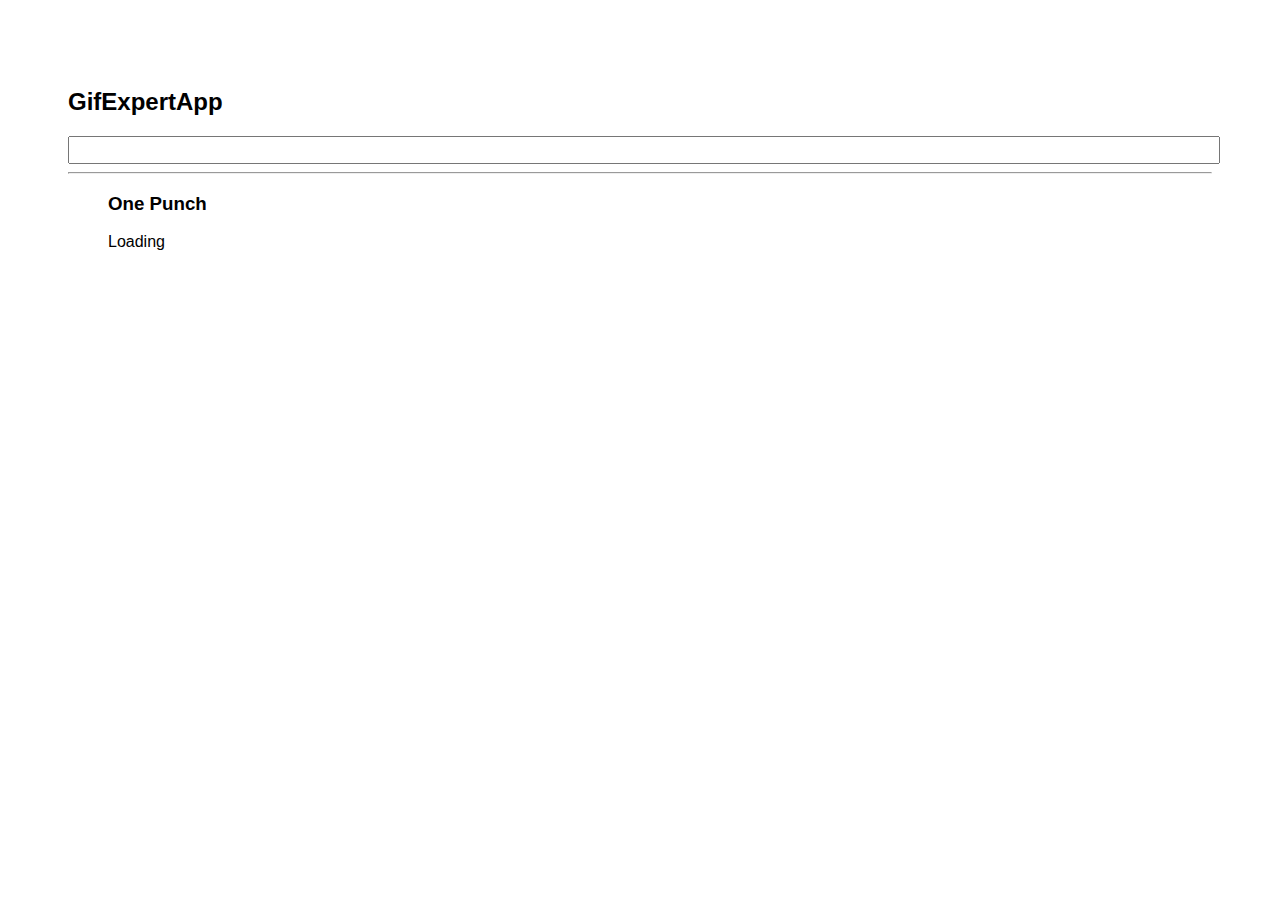
<file: docs/index.html>
<!doctype html>
<html lang="en">

<head>
    <meta charset="utf-8" />
    <link rel="icon" href="./favicon.ico" />
    <meta name="viewport" content="width=device-width,initial-scale=1" />
    <meta name="theme-color" content="#000000" />
    <meta name="description" content="Web site created using create-react-app" />
    <link rel="apple-touch-icon" href="./logo192.png" />
    <link rel="manifest" href="./manifest.json" />
    <link rel="stylesheet" href="https://cdnjs.cloudflare.com/ajax/libs/animate.css/4.0.0/animate.min.css" />
    <title>GifExpertApp</title>
    <script defer="defer" src="./static/js/main.515efd55.js"></script>
    <link href="./static/css/main.d8595431.css" rel="stylesheet">
</head>

<body><noscript>You need to enable JavaScript to run this app.</noscript>
    <div id="root"></div>
</body>

</html>
</file>
<file: docs/static/css/main.d8595431.css>
*{font-family:Helvetica,Arial,sans-serif}body{padding:60px}input{color:grey;font-size:1.2rem;width:100%}.card-grid{display:flex;flex-direction:row;flex-wrap:wrap}.card{align-content:center;border:1px solid grey;border-radius:6px;margin-bottom:10px;margin-right:10px;overflow:hidden}.card p{padding:5px;text-align:center}.card img{max-height:170px}
/*# sourceMappingURL=main.d8595431.css.map*/
</file>
